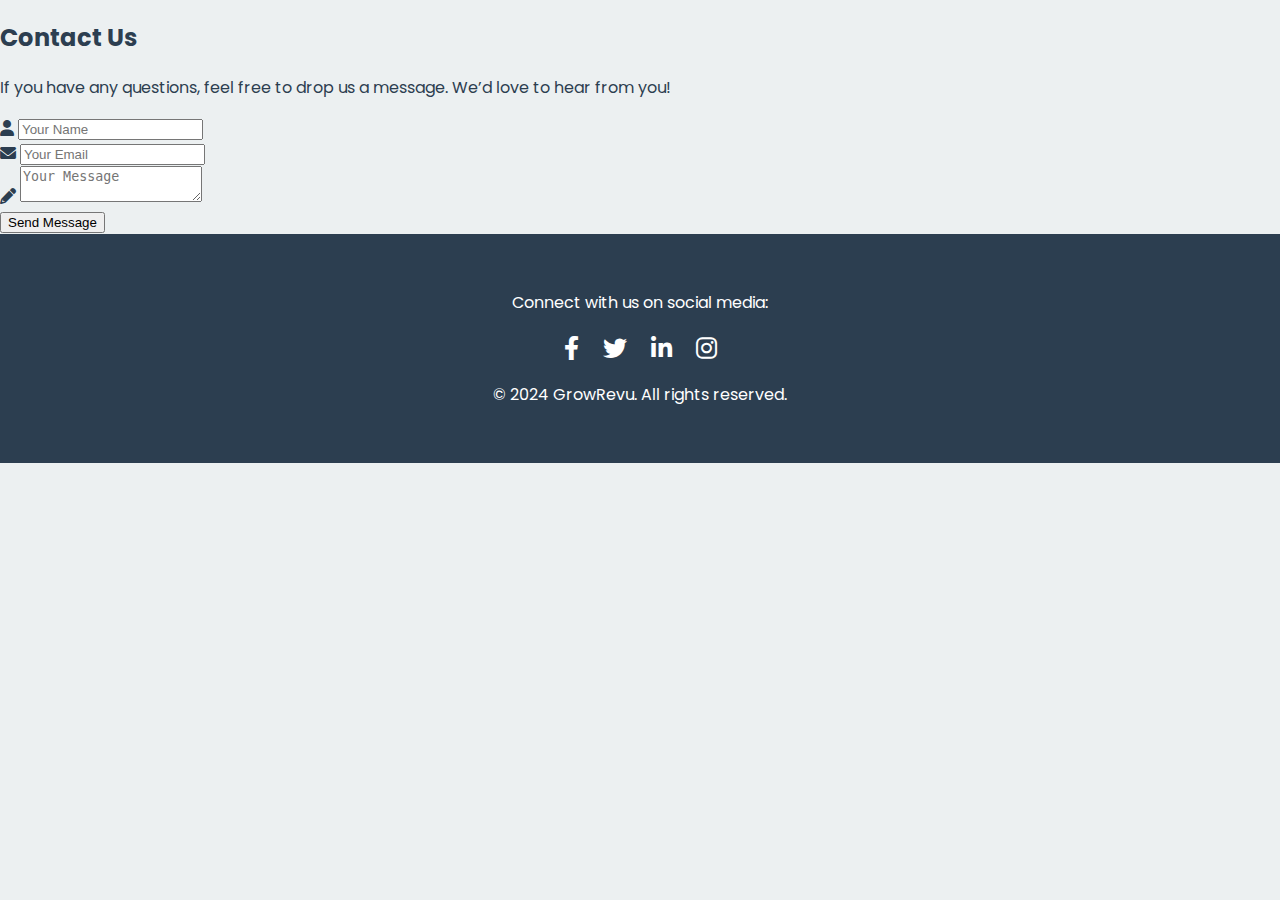
<file: contact.html>
<!DOCTYPE html>
<html lang="en">
<head>
  <meta charset="UTF-8">
  <meta name="viewport" content="width=device-width, initial-scale=1.0">
  <title>Contact Us - GrowRevu</title>
  <link href="https://fonts.googleapis.com/css2?family=Poppins:wght@400;500&display=swap" rel="stylesheet">
  <link rel="stylesheet" href="https://cdnjs.cloudflare.com/ajax/libs/font-awesome/6.0.0-beta3/css/all.min.css">
  <link rel="stylesheet" href="style.css"> <!-- Link to external CSS -->
</head>
<body>

  <!-- Contact Form Section -->
  <div class="contact-section">
    <div class="container">
      <h2>Contact Us</h2>
      <p>If you have any questions, feel free to drop us a message. We’d love to hear from you!</p>
      <form onsubmit="handleSubmit(event)">
        <div class="input-group">
          <i class="fas fa-user"></i>
          <input type="text" placeholder="Your Name" required>
        </div>
        <div class="input-group">
          <i class="fas fa-envelope"></i>
          <input type="email" placeholder="Your Email" required>
        </div>
        <div class="input-group">
          <i class="fas fa-pencil-alt"></i>
          <textarea placeholder="Your Message" required></textarea>
        </div>
        <button type="submit" class="submit-btn">Send Message</button>
      </form>
    </div>
  </div>

  <!-- Footer -->
  <div class="footer">
    <p>Connect with us on social media:</p>
    <div class="social-icons">
      <a href="#"><i class="fab fa-facebook-f"></i></a>
      <a href="#"><i class="fab fa-twitter"></i></a>
      <a href="#"><i class="fab fa-linkedin-in"></i></a>
      <a href="#"><i class="fab fa-instagram"></i></a>
    </div>
    <p>&copy; 2024 GrowRevu. All rights reserved.</p>
  </div>

  <script>
    function handleSubmit(event) {
      event.preventDefault();
      alert('Message sent successfully!');
    }
  </script>

</body>
</html>
</file>
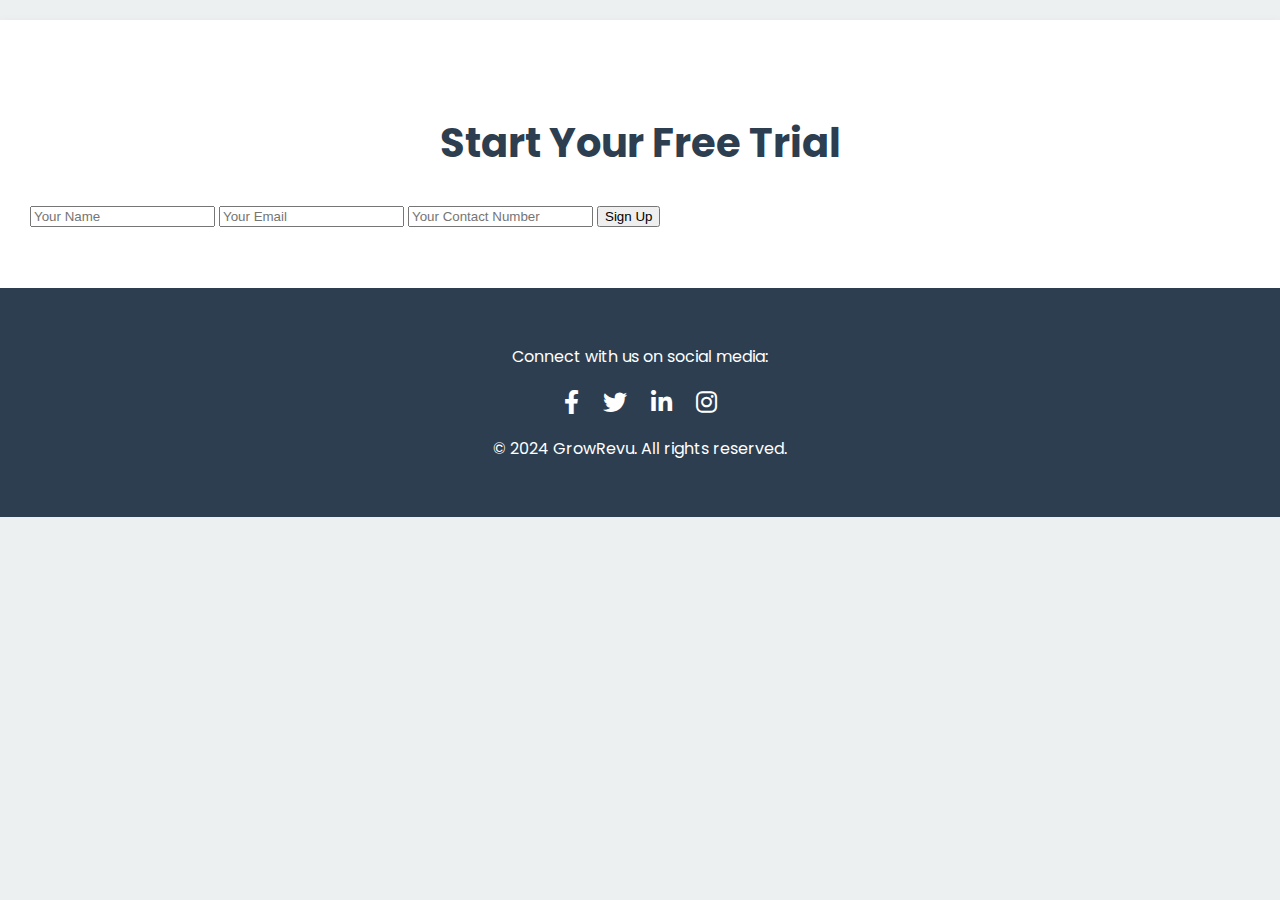
<file: signup.html>
<!DOCTYPE html>
<html lang="en">
<head>
  <meta charset="UTF-8">
  <meta name="viewport" content="width=device-width, initial-scale=1.0">
  <title>Sign Up - GrowRevu</title>
  <link href="https://fonts.googleapis.com/css2?family=Poppins:wght@400;500&display=swap" rel="stylesheet">
  <link rel="stylesheet" href="https://cdnjs.cloudflare.com/ajax/libs/font-awesome/6.0.0-beta3/css/all.min.css">
  <link rel="stylesheet" href="style.css"> <!-- Link to external CSS -->
</head>
<body>

  <!-- Signup Form Section -->
  <div class="section">
    <h2>Start Your Free Trial</h2>
    <form onsubmit="handleSignup(event)">
      <input type="text" placeholder="Your Name" required>
      <input type="email" placeholder="Your Email" required>
      <input type="tel" placeholder="Your Contact Number" required>
      <button type="submit">Sign Up</button>
    </form>
  </div>

  <!-- Footer -->
  <div class="footer">
    <p>Connect with us on social media:</p>
    <div class="social-icons">
      <a href="#"><i class="fab fa-facebook-f"></i></a>
      <a href="#"><i class="fab fa-twitter"></i></a>
      <a href="#"><i class="fab fa-linkedin-in"></i></a>
      <a href="#"><i class="fab fa-instagram"></i></a>
    </div>
    <p>&copy; 2024 GrowRevu. All rights reserved.</p>
  </div>

  <script>
    function handleSignup(event) {
      event.preventDefault();
      alert('You have successfully signed up!');
    }
  </script>

</body>
</html>
</file>
<file: style.css>
body {
  font-family: 'Poppins', sans-serif;
  margin: 0;
  padding: 0;
  background-color: #ECF0F1;
  color: #2C3E50;
}
/* Navbar Styles */
.navbar {
  background-color: #2C3E50;
  padding: 15px 30px;
  display: flex;
  justify-content: space-between;
  align-items: center;
  position: sticky;
  top: 0;
  z-index: 1000;
  box-shadow: 0 2px 10px rgba(0, 0, 0, 0.1);
}
.navbar a {
  color: white;
  text-decoration: none;
  margin-right: 20px;
  font-weight: 500;
}
.navbar .cta {
  background-color: #E74C3C;
  padding: 10px 20px;
  border-radius: 4px;
  color: white;
  text-decoration: none;
  font-weight: 500;
}
.navbar .cta:hover {
  background-color: #C0392B;
}
/* Hero Section */
.hero {
  text-align: center;
  padding: 100px 30px;
  background-color: #3498DB;
  color: white;
}
.hero h1 {
  font-size: 3rem;
  margin-bottom: 20px;
}
.hero p {
  font-size: 1.2rem;
  margin-bottom: 40px;
}
.cta-buttons a {
  background-color: #E74C3C;
  padding: 15px 30px;
  border-radius: 4px;
  color: white;
  text-decoration: none;
  font-size: 1.1rem;
  margin: 0 15px;
  display: inline-block;
  transition: background-color 0.3s ease;
}
.cta-buttons a:hover {
  background-color: #C0392B;
}
/* General Section Styling */
.section {
  padding: 60px 30px;
  background-color: white;
  margin-top: 20px;
  box-shadow: 0 2px 10px rgba(0, 0, 0, 0.05);
}
.section h2 {
  font-size: 2.5rem;
  margin-bottom: 30px;
  text-align: center;
}
.cards {
  display: flex;
  justify-content: space-around;
  text-align: center;
  flex-wrap: wrap;
  gap: 30px;
}
.card {
  background-color: #ECF0F1;
  padding: 20px;
  border-radius: 12px;
  width: 250px;
  box-shadow: 0 2px 10px rgba(0, 0, 0, 0.05);
  transition: transform 0.3s ease;
}
.card:hover {
  transform: translateY(-10px);
}
.card i {
  font-size: 2rem;
  color: #E74C3C;
  margin-bottom: 15px;
}
.testimonial-box, .faq-box {
  background-color: #ECF0F1;
  padding: 20px;
  border-radius: 12px;
  box-shadow: 0 2px 10px rgba(0, 0, 0, 0.05);
}
.testimonial-box i {
  font-size: 1.5rem;
  color: #3498DB;
  margin-bottom: 10px;
}
/* Footer Styles */
.footer {
  padding: 40px 30px;
  background-color: #2C3E50;
  color: white;
  text-align: center;
}
.footer .social-icons a {
  margin: 0 10px;
  color: white;
  font-size: 1.5rem;
}
/* How it Works Section */
.how-it-works {
  display: flex;
  justify-content: space-around;
  align-items: center;
  text-align: center;
  flex-wrap: wrap;
  gap: 30px;
}
.how-it-works .step {
  background-color: #ECF0F1;
  padding: 40px;
  border-radius: 12px;
  width: 200px;
  box-shadow: 0 2px 10px rgba(0, 0, 0, 0.05);
  transition: transform 0.3s ease;
}
.how-it-works .step:hover {
  transform: translateY(-10px);
}
.how-it-works .step i {
  font-size: 3rem;
  color: #E74C3C;
  margin-bottom: 20px;
}
.how-it-works .step h3 {
  font-size: 1.5rem;
  margin-bottom: 15px;
}
.how-it-works .step p {
  font-size: 1rem;
}
/* Pricing Section */
.pricing {
  display: flex;
  justify-content: space-around;
  align-items: flex-start;
  text-align: center;
  flex-wrap: wrap;
  gap: 30px;
}
.pricing-plan {
  background-color: #ECF0F1;
  padding: 40px;
  border-radius: 12px;
  width: 250px;
  box-shadow: 0 2px 10px rgba(0, 0, 0, 0.05);
  transition: transform 0.3s ease;
}
.pricing-plan:hover {
  transform: translateY(-10px);
}
.pricing-plan h3 {
  font-size: 2rem;
  margin-bottom: 15px;
  color: #3498DB;
}
.pricing-plan p {
  font-size: 1.2rem;
  margin-bottom: 20px;
}
.pricing-plan .price {
  font-size: 2.5rem;
  font-weight: bold;
  color: #E74C3C;
  margin-bottom: 20px;
}
.pricing-plan .features {
  text-align: left;
  margin-bottom: 20px;
}
.pricing-plan .features li {
  margin-bottom: 10px;
}
/* Enhanced CTA Section */
.cta-section {
  background-color: #E74C3C;
  color: white;
  text-align: center;
  padding: 50px 20px;
}
.cta-section h2 {
  font-size: 2.5rem;
  margin-bottom: 20px;
}
.cta-section p {
  font-size: 1.2rem;
  margin-bottom: 30px;
}
.cta-section .cta {
  background-color: white;
  color: #E74C3C;
  padding: 15px 40px;
  border-radius: 50px;
  font-weight: bold;
  text-decoration: none;
  transition: background-color 0.3s ease, color 0.3s ease;
}
.cta-section .cta:hover {
  background-color: #C0392B;
  color: white;
}
/* Responsive Design */
@media (max-width: 768px) {
  .cards, .how-it-works, .pricing {
    flex-direction: column;
  }
}
</file>
